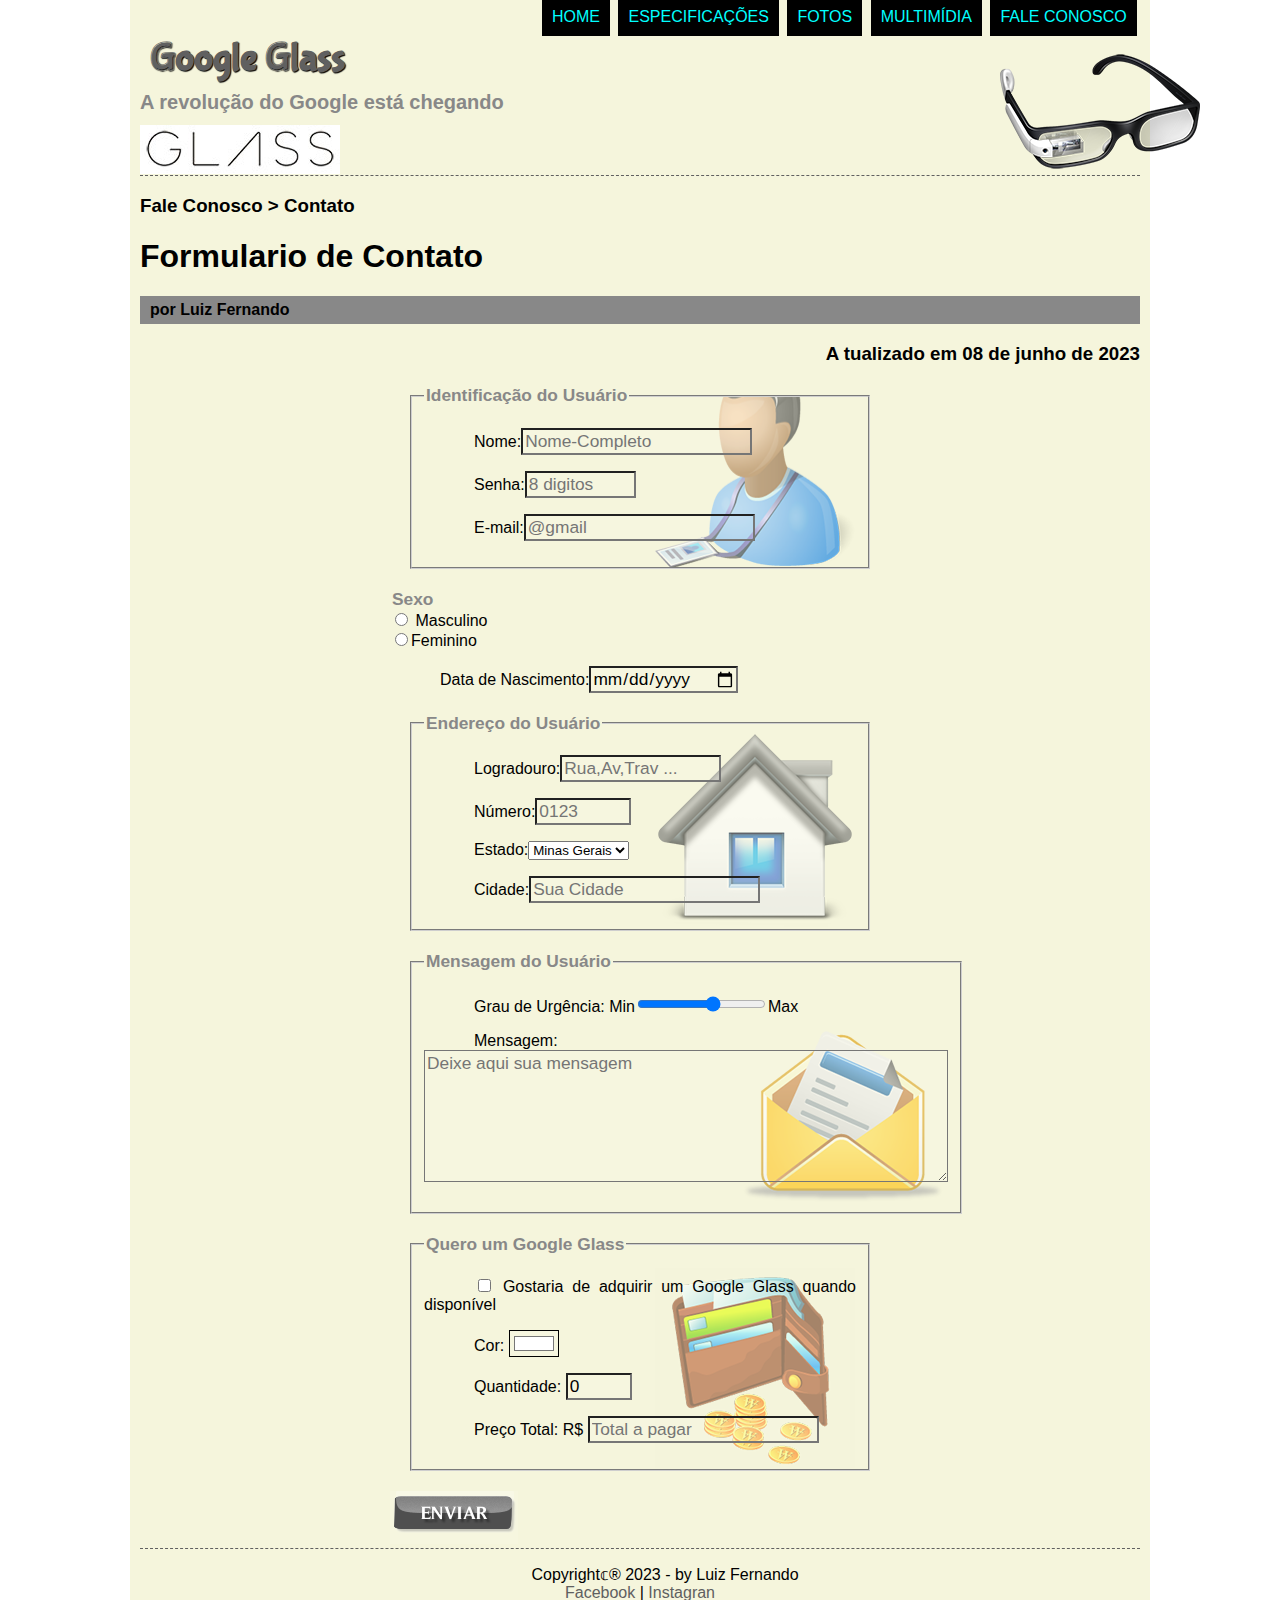
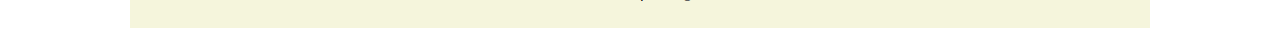
<file: projetodownload/projec/fale-conosco.html>
<!DOCTYPE html>
<html lang="pt-br">
<head>
    <meta charset="UTF-8"/>
    <title>Tudo Sobre Google Glass</title>
    <link rel="stylesheet" href="_css/estilo.css"/>
    <link rel="stylesheet" href="_css/form.css"/>

<script language=javascript src="_javascript/funcoes.js">
</script>
    <script>
        function Calc_Total() {
            var qtd = parseInt(document.getElementById('cQtd').value);
            tot = qtd * 1500;
            document.getElementById('cTot').value = tot;
        }
    </script>
</head>
<body style="background-color:white;">
<div id="interface">
    <header id="cabecalho"> 
    <hgroup>   
    <h1>Google Glass</h1>
    <h2>A revolução do Google está chegando</h2>
    </hgroup> 
   
    <img id="icone" src="_imagens/glass-oculos-preto-peq.png">
<nav id="menu">    
    <h1>Menu Principal</h1>
    <ul tpe="disc"> 
        <li onmouseover="mudafoto('_imagens/home.png')" onmouseout="mudafoto('_imagens/contato.png')" ><a href="index.html">Home</a></li>
        <li onmouseover="mudafoto('_imagens/especificacoes.png')" onmouseout="mudafoto('_imagens/contato.png')"><a href="specs.html">Especificações</a></li>
        <li onmouseover="mudafoto('_imagens/fotos.png')" onmouseout="mudafoto('_imagens/contato.png')"><a href="fotos.html">Fotos</a></li>
        <li onmouseover="mudafoto('_imagens/multimidia.png')" onmouseout="mudafoto('_imagens/contato.png')"><a href="multimidia.html">Multimídia</a></li>
        <li onmouseover="mudafoto('_imagens/contato.png')" onmouseout="mudafoto('_imagens/contato.png')"><a href="fale-conosco.html">Fale conosco</a></li>
    </ul> 
</nav>   
    </header>

    <section id="corpo-full">
        <article id="noticia-principal">
             <header id="cabecalho-artigo">
                 <hgroup>
                      <h3>Fale Conosco > Contato</h3>
                      <h1>Formulario de Contato</h1>
                      <h2>por Luiz Fernando</h2>
                      <h3 class="direita">A tualizado em 08 de junho de 2023</h3>
                 </hgroup>
    
             </header>

<form method="post" id="fContato" action="mailto:matanzalol@gmail.com" oninput="Calc_Total();">
    
    <fieldset id="usuario"><legend>Identificação do Usuário</legend>
   <p><label for="cNome"> Nome:</label><input type="text" name="tNome" id="cNome" size="20" maxlength="30" placeholder="Nome-Completo"/></p> 
   <p><label for="cSenha">Senha:</label><input type="password" name="tSenha" id="cSenha" size="8" maxlength="8" placeholder="8 digitos"/></p> 
   <p><label for="cMail">E-mail:</label><input type="email" name="tMail" id="cMail" size="20" maxlength="40" placeholder="@gmail"/></p> 
    </fieldset id="sexo"><legend>Sexo</legend> 
       <input type="radio" name="tSexo" id="cMasc"/> <label for="cMasc">Masculino</label><br/> 
       <input type="radio" name="tSexo" id="cFem"/><label for="cFem">Feminino</label> 
    </fieldset>
    <p><label for="cDate">Data de Nascimento:</label><input type="date" name="tDate" id="cDate"/></p>
    </fieldset>

    <fieldset id="endereco"><legend>Endereço do Usuário</legend>
    <p><label for="cRua">Logradouro:</label><input type="text" name="tRua" id="cRua" size="13" maxlength="80" placeholder="Rua,Av,Trav ..."/></p>
    <p><label for="cNum">Número:</label><input type="number" name="tNum" id="cNum" min="0" max="99999" placeholder="0123"/></p>
    <p><label for="cEst"> Estado:<select name="cEst" id="cEst">
        <option value="MG">Minas Gerais</option>
        <option value="SP">Sao Paulo</option>
    </select></label></p>
    <p><label for="cCid">Cidade:</label><input type="text" name="tCid" id="cCid" maxlength="40" size="20" placeholder="Sua Cidade" list="cidades"/> </p>
    <datalist id="cidades"> 
         <option value="Minas Gerais"></option>
         <option value="Canapolis"></option>
         <option value="Monte Alegre"></option>
    </datalist>
    </fieldset>

    <fieldset id="mensagem"><legend>Mensagem do Usuário</legend>
    <p><label for="cUrg">Grau de Urgência:</label>
    Min<input type="range" name="tUrg" id="cUrg" min="0" max="10" step="2"/>Max</p>
    <p><label for="cMsg">Mensagem:</label>
    <textarea name="tMsg" id="cMsg" cols="50" rows="6" placeholder="Deixe aqui sua mensagem"></textarea></p>
    </fieldset>
    <fieldset id="pedido"><legend>Quero um Google Glass</legend>
    <p><input type="checkbox" name="tPed" id="cPed " /> <label for="cPed"> Gostaria de adquirir um Google Glass quando disponível</label></p>
    <p><label for="cCor"> Cor:</label>
    <input type="color" name="tCor" id="cCor" value="#ffffff"/></p>
    <p><label for="cQtd "> Quantidade:</label>
    <input type="number" name="tQtd" id="cQtd" min="0" max="10" value="0"/></p>
    <p><label for="cTot"> Preço Total: R$</label>
    <input type="text" name="tTot" id="cTot" placeholder="Total a pagar" readonly/></p>
    </fieldset>



<input type="image" name="tEnviar" src="_imagens/botao-enviar.png"/>
</form>

<footer id="rodape">
    <p>Copyright&copf;&reg; 2023 - by Luiz Fernando <br/>
    <a href="http//facebook.com/LuizFernando" target="_blank">Facebook </a>| 
    <a href="http//intagran.com/LuizFernando" target="_blank"> Instagran</a></p>
    </footer>
    </div>
    </body>
    </html>
</file>
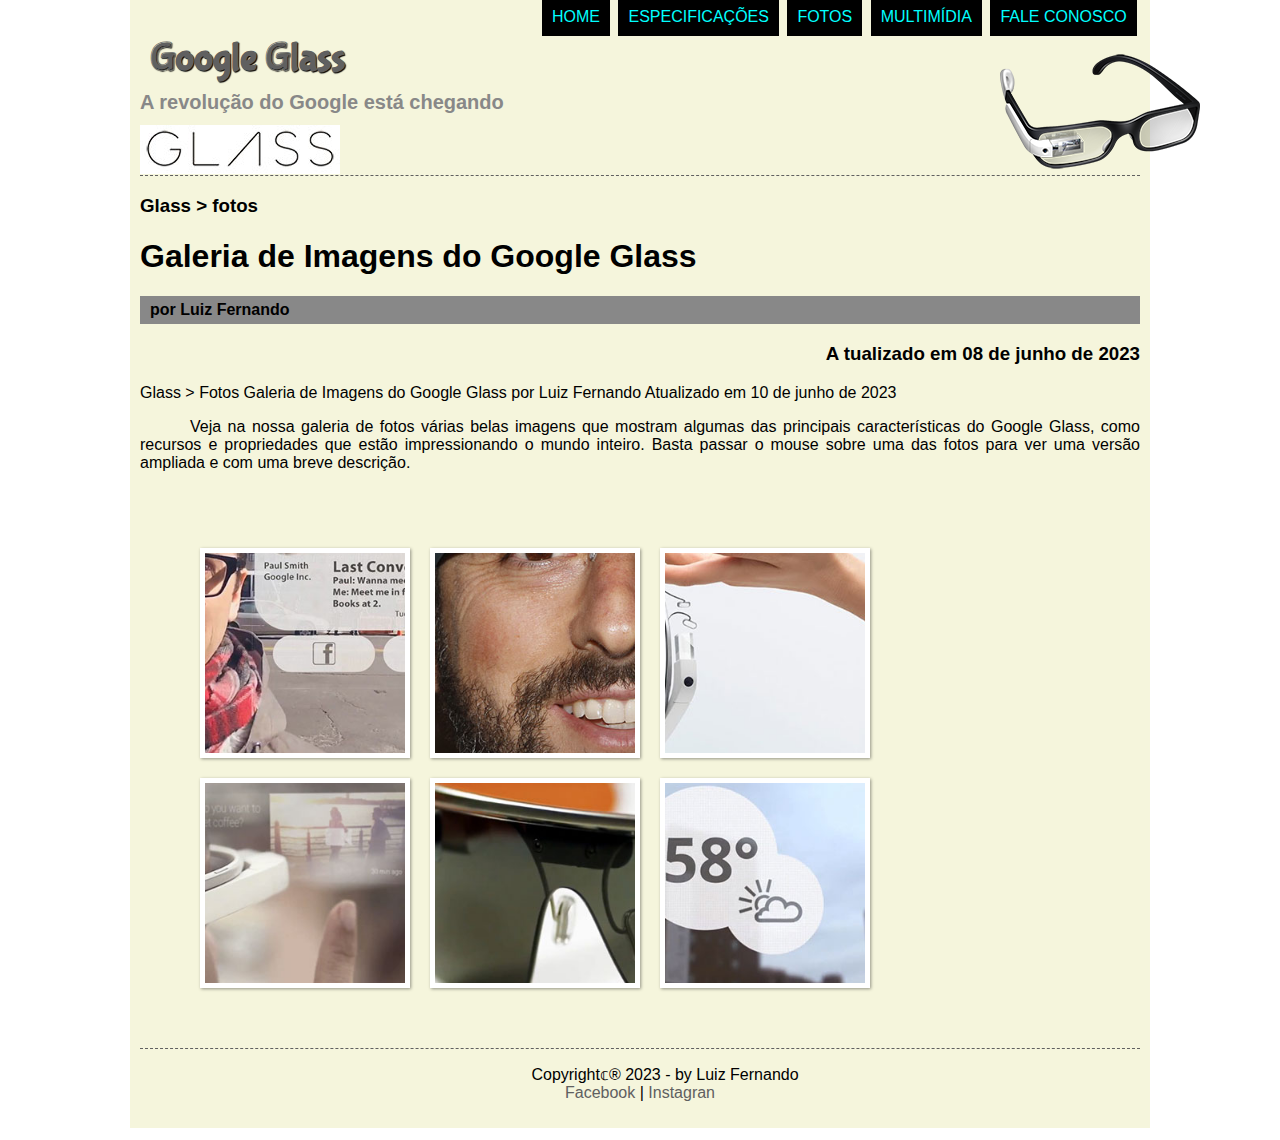
<file: projetodownload/projec/fotos.html>
<!DOCTYPE html>
<html lang="pt-br">
<head>
    <meta charset="UTF-8"/>
    <title>Tudo Sobre Google Glass</title>
    <link rel="stylesheet" href="_css/estilo.css"/>
    <link rel="stylesheet" href="_css/fotos.css "/>
</head>
<script language=javascript src="_javascript/funcoes.js">
</script>
<body style="background-color:white;">
<div id="interface">
    <header id="cabecalho"> 
    <hgroup>   
    <h1>Google Glass</h1>
    <h2>A revolução do Google está chegando</h2>
    </hgroup> 
   
    <img id="icone" src="_imagens/glass-oculos-preto-peq.png">
<nav id="menu">    
    <h1>Menu Principal</h1>
    <ul tpe="disc"> 
        <li onmouseover="mudafoto('_imagens/home.png')" onmouseout="mudafoto('_imagens/fotos.png')" ><a href="index.html">Home</a></li>
        <li onmouseover="mudafoto('_imagens/especificacoes.png')" onmouseout="mudafoto('_imagens/fotos.png')"><a href="specs.html">Especificações</a></li>
        <li onmouseover="mudafoto('_imagens/fotos.png')" onmouseout="mudafoto('_imagens/fotos.png')"><a href="fotos.html">Fotos</a></li>
        <li onmouseover="mudafoto('_imagens/multimidia.png')" onmouseout="mudafoto('_imagens/fotos.png')"><a href="multimidia.html">Multimídia</a></li>
        <li onmouseover="mudafoto('_imagens/contato.png')" onmouseout="mudafoto('_imagens/fotos.png')"><a href="fale-conosco.html">Fale conosco</a></li>
    </ul> 
</nav>   
    </header>
    <section id="corpo-full">
        <article id="noticia-principal">
             <header id="cabecalho-artigo">
                 <hgroup>
                      <h3>Glass > fotos</h3>
                      <h1>Galeria de Imagens do Google Glass</h1>
                      <h2>por Luiz Fernando</h2>
                      <h3 class="direita">A tualizado em 08 de junho de 2023</h3>
                 </hgroup>
    
             </header>
        

Glass > Fotos
Galeria de Imagens do Google Glass
por Luiz Fernando
Atualizado em 10 de junho de 2023

<p>Veja na nossa galeria de fotos várias belas imagens que mostram algumas das principais características do Google Glass, como recursos e propriedades que estão impressionando o mundo inteiro. Basta passar o mouse sobre uma das fotos para ver uma versão ampliada e com uma breve descrição.</p>

<ul id="album-fotos">
<li id="foto01"><span> Agenda e lembretes</span></li>
<li id="foto02"><span> Sergey Brin usando o Glass</span></li>
<li id="foto03"><span> Leve e compacto</span></li>
<li id="foto04"><span> Sensação de uma tela de 50"</span></li>
<li id="foto05"><span> Vários tipos de lente</span></li>
<li id="foto06"><span> Informações importantes</span></li>
</ul>
     </article>
</section>
<footer id="rodape">
    <p>Copyright&copf;&reg; 2023 - by Luiz Fernando <br/>
    <a href="http//facebook.com/LuizFernando" target="_blank">Facebook </a>| 
    <a href="http//intagran.com/LuizFernando" target="_blank"> Instagran</a></p>
    </footer>
    </div>
    </body>
    </html>
</file>
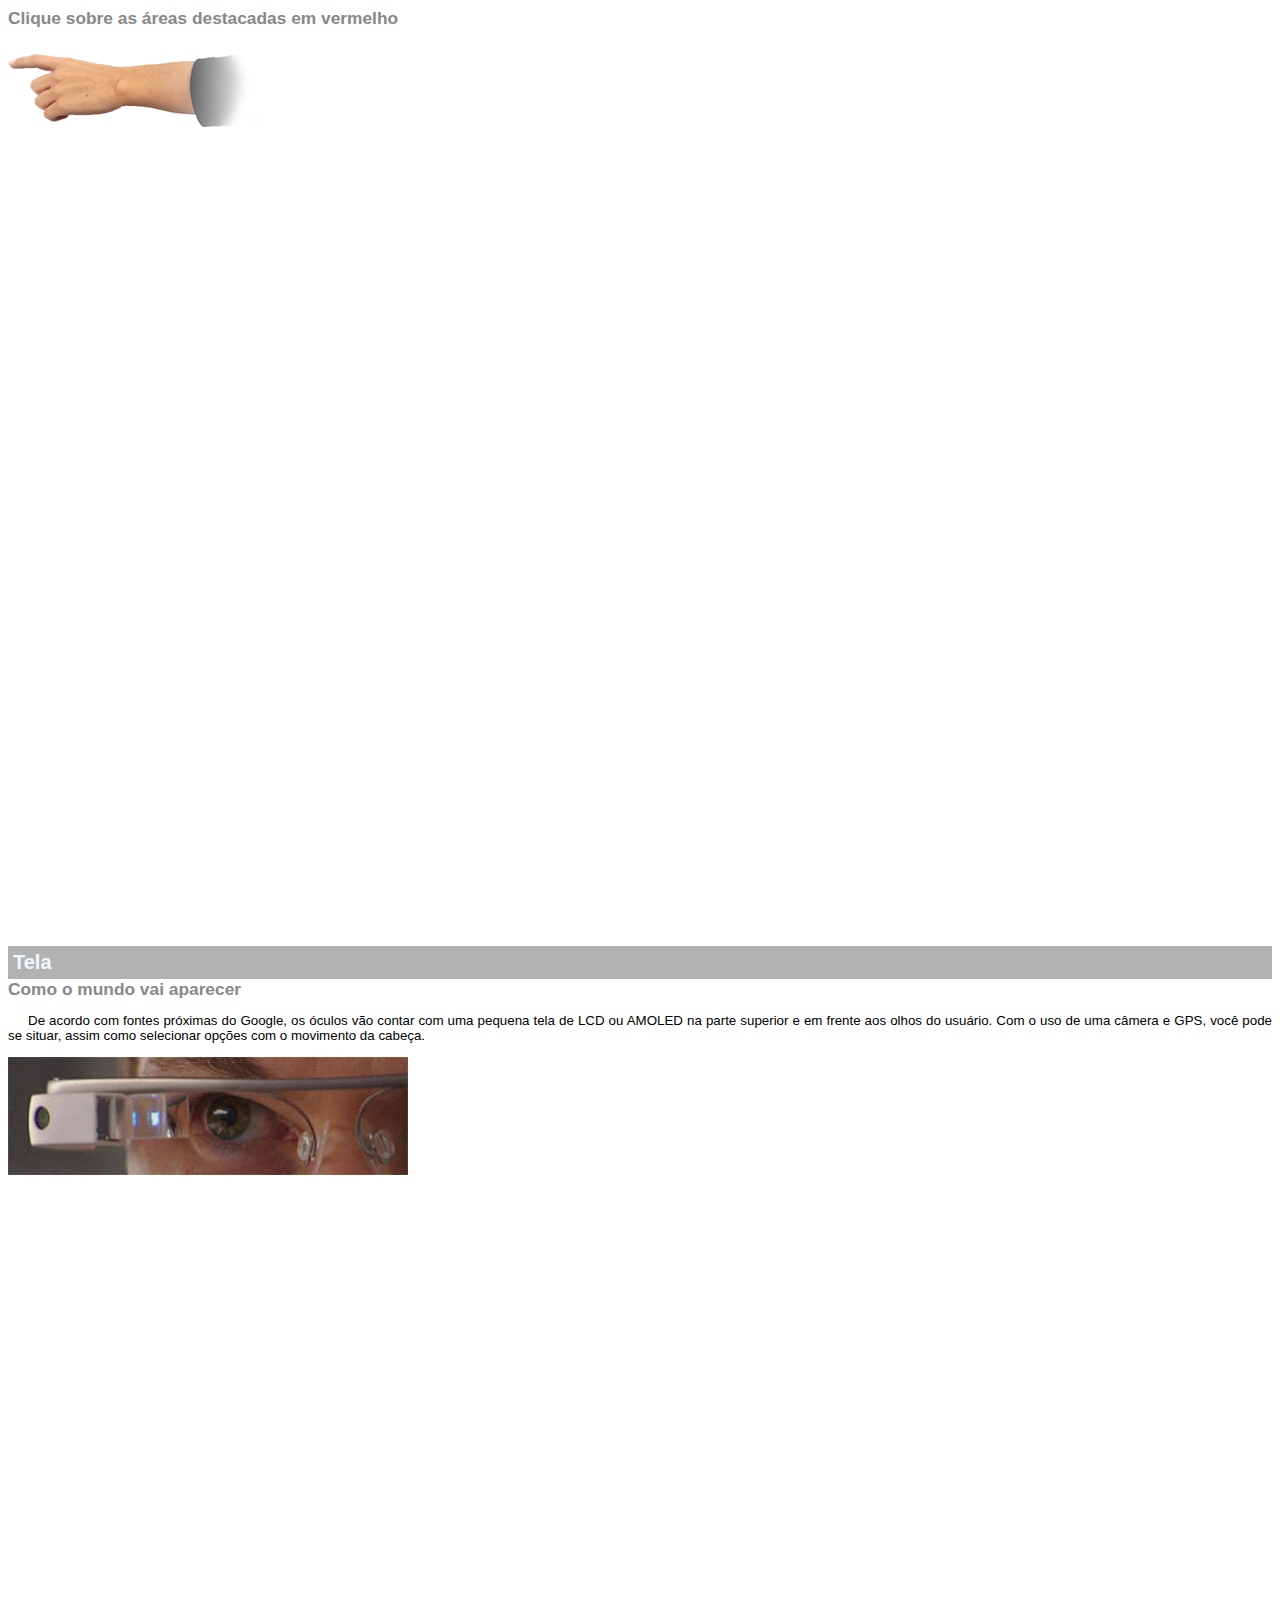
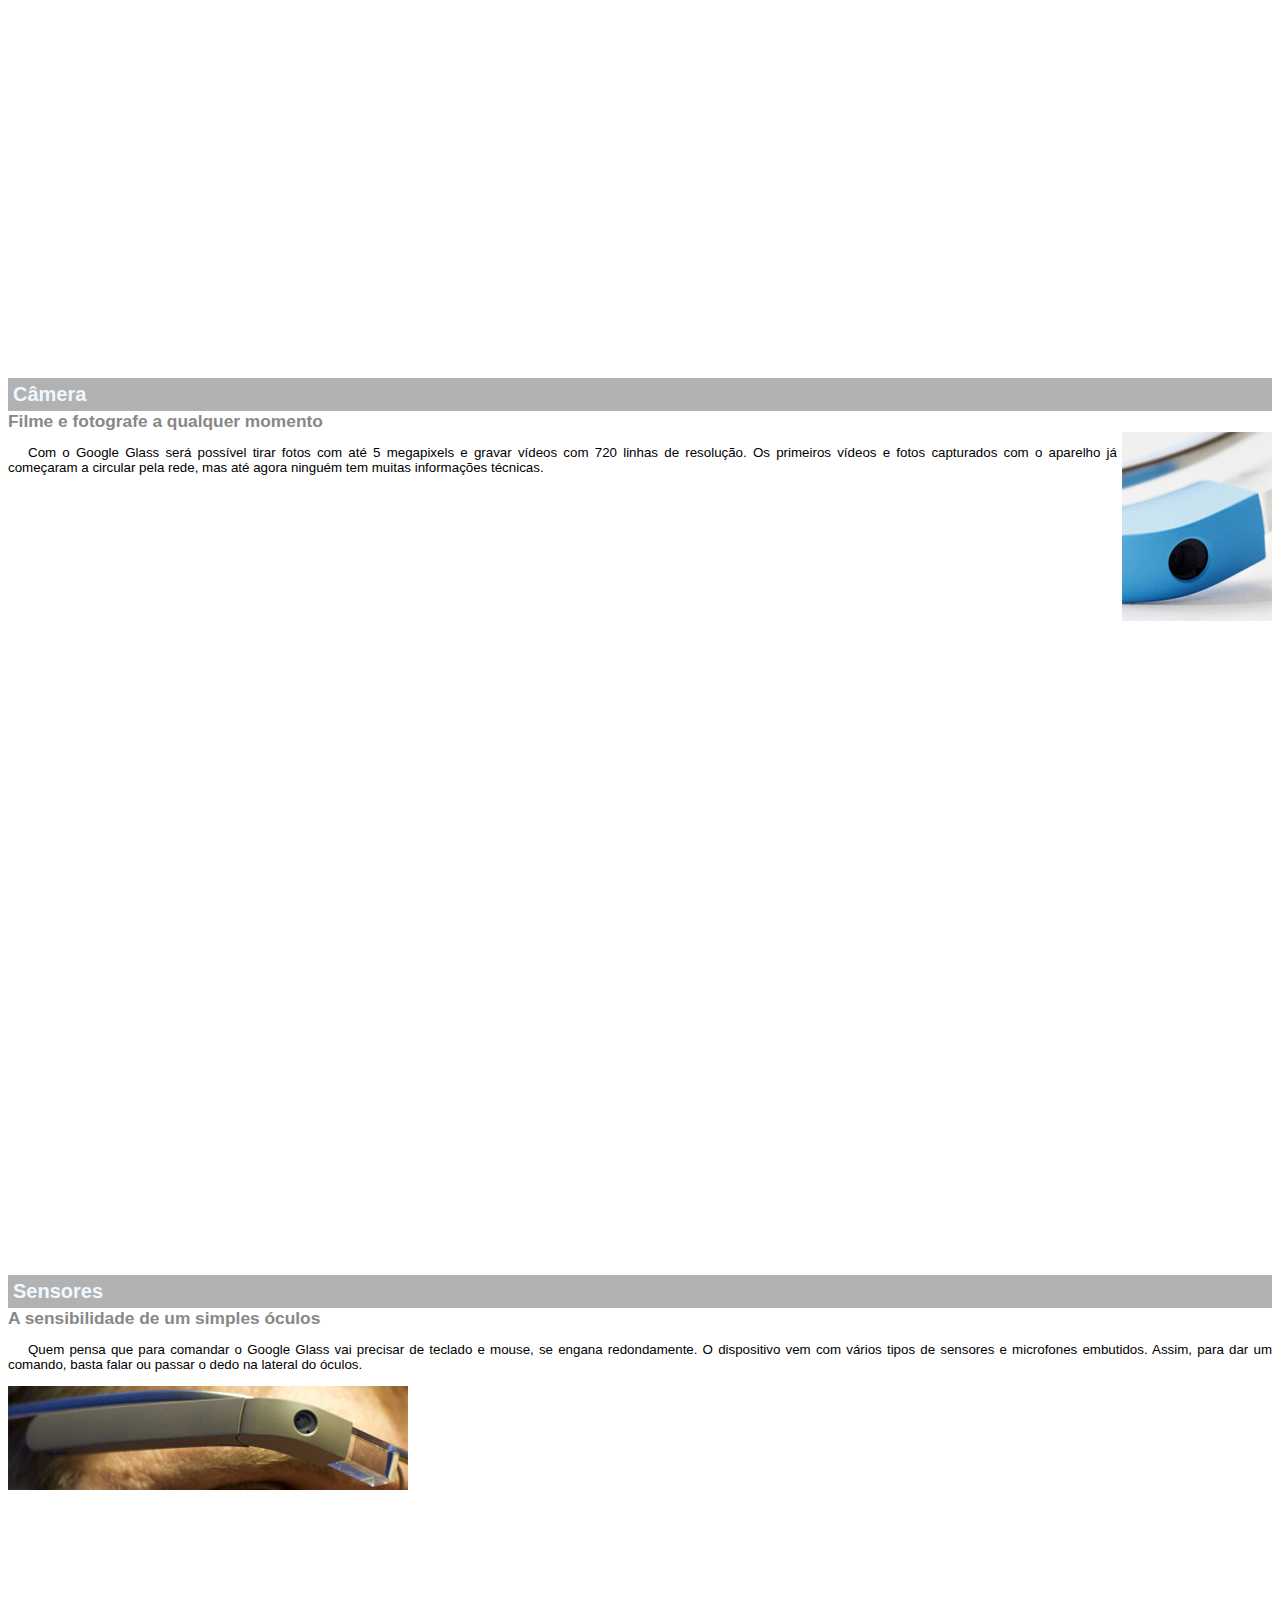
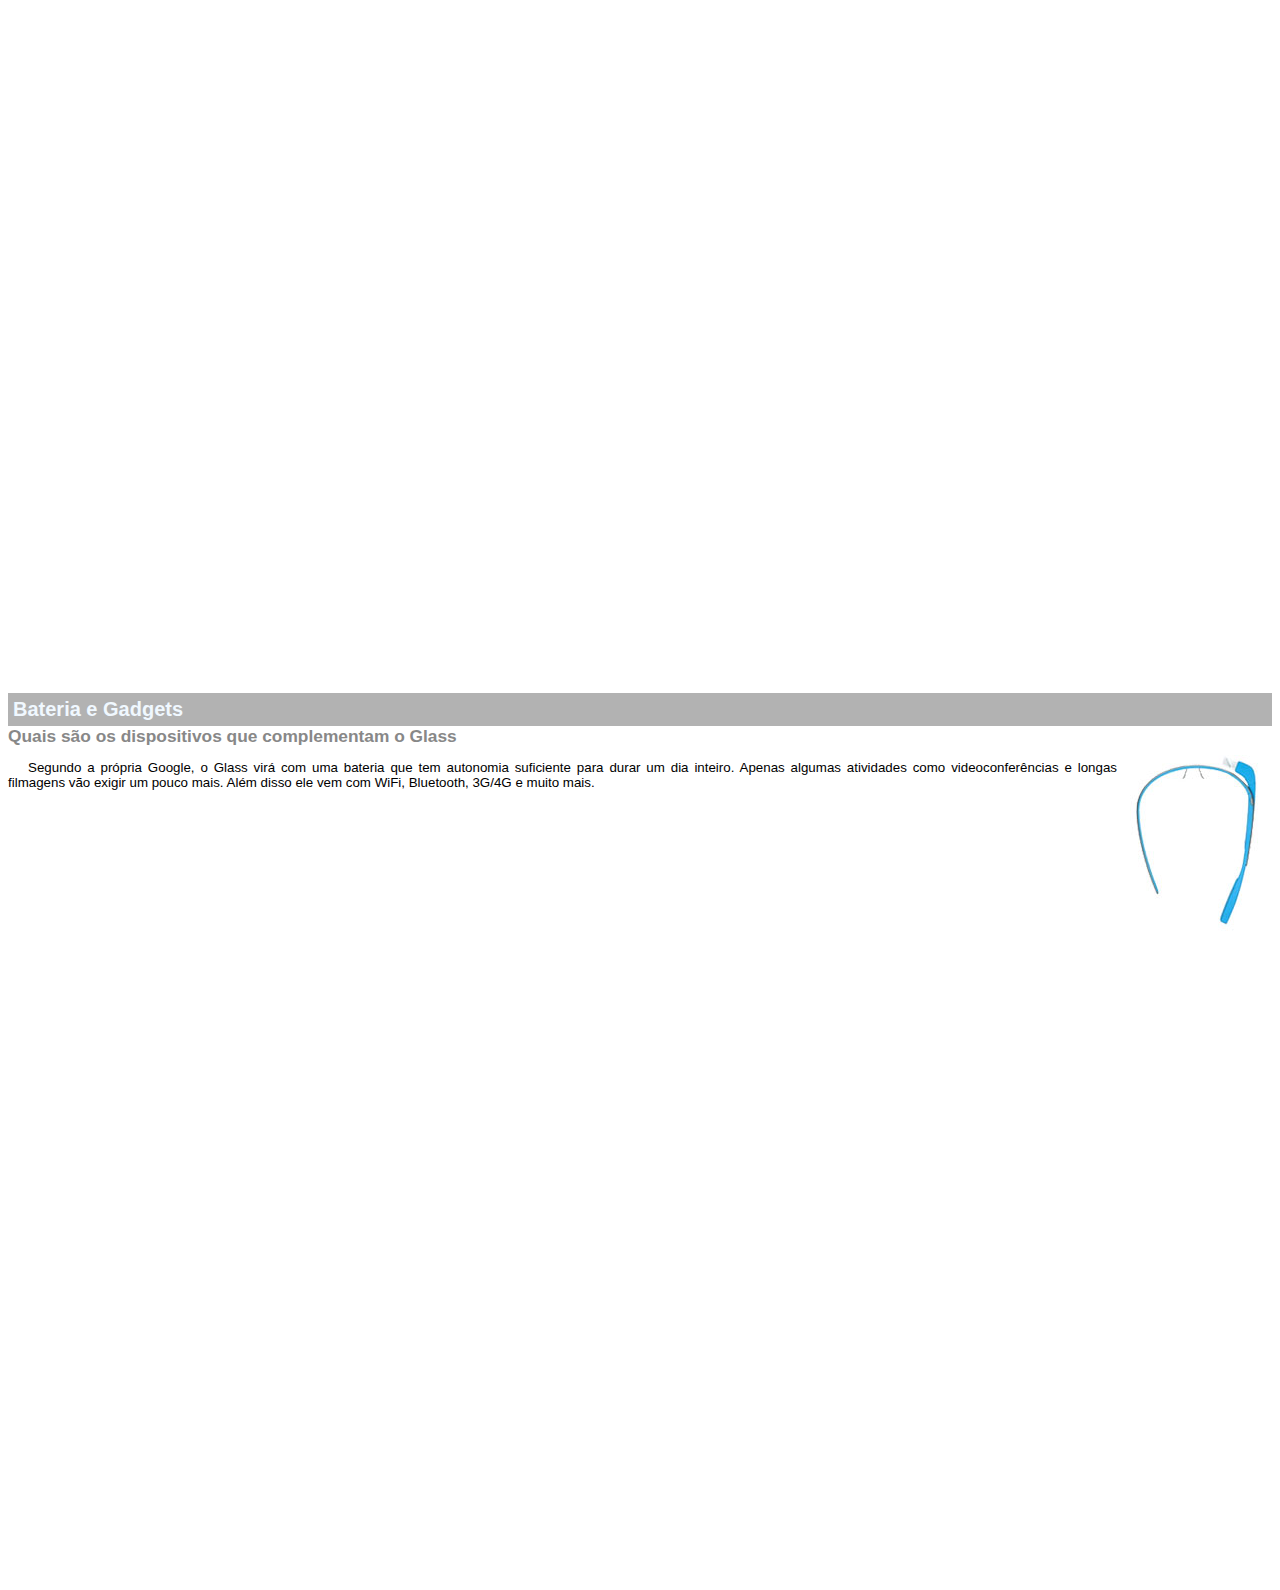
<file: projetodownload/projec/google-glass.html>
<!DOCTYPE html>
<html>
<head>
    <meta charset="UTF-8"/>
    <title>Informações sobre Google Glass</title>
    <style>
        body {
           font-family: arial;
           font-size: 10pt;
        }
        p {
            text-align: justify;
            text-indent: 20px;
        }
        article h1 {
            font-size: 15pt;
            color: aliceblue;
            background-color: rgba(0,0,0,.3);
            padding: 5px;
            margin: 0px;
        }
        article h2 {
            font-size: 13pt;
            color: #888888;
            margin: 0px;
        }
        article {
            margin-bottom: 800px;
        }
        img.img-dir {
             display: block;
             float: right;
             margin-left: 5px;
        }
    </style>
</head>
<body>
<article id="topo">
    <header> 
    <h2>Clique sobre as áreas destacadas em vermelho</h2>
    </header>
    <img src="_imagens/mao.png" alt="Mão apontando para a esquerda"/>
</article>

<article id="tela">
    <header>
     <h1>Tela</h1>
     <h2>Como o mundo vai aparecer</h2>
    </header>
    <p>De acordo com fontes próximas do Google, os óculos vão contar com uma pequena tela de LCD ou AMOLED na parte superior e em frente aos olhos do usuário. Com o uso de uma câmera e GPS, você pode se situar, assim como selecionar opções com o movimento da cabeça.</p>
    <img src="_imagens/det-tela.jpg"alt="Tela do GoogleGlass"/>
</article>

<article id="camera">
    <header>
    <h1>Câmera</h1>
    <h2>Filme e fotografe a qualquer momento</h2>
    </header>
    <img src="_imagens/det-camera.jpg" class="img-dir" alt="Camera do Google Glass"/>
    <p>Com o Google Glass será possível tirar fotos com até 5 megapixels e gravar vídeos com 720 linhas de resolução. Os primeiros vídeos e fotos capturados com o aparelho já começaram a circular pela rede, mas até agora ninguém tem muitas informações técnicas.</p>
</article>

<article id="gadgets">
    <header>
    <h1>Sensores</h1>
    <h2>A sensibilidade de um simples óculos</h2>
    </header>
    <p>Quem pensa que para comandar o Google Glass vai precisar de teclado e mouse, se engana redondamente. O dispositivo vem com vários tipos de sensores e microfones embutidos. Assim, para dar um comando, basta falar ou passar o dedo na lateral do óculos.</p>
    <img src="_imagens/det-touch.jpg"alt="Sensores do Google Glass"/>
</article>

<article id="bateria">
    <header>
    <h1>Bateria e Gadgets</h1>
    <h2>Quais são os dispositivos que complementam o Glass</h2>
    </header>
    <img src="_imagens/det-bateria.jpg" class= "img-dir" alt="Bateria e Gadgets do Google Glass"/>
    <p>Segundo a própria Google, o Glass virá com uma bateria que tem autonomia suficiente para durar um dia inteiro. Apenas algumas atividades como videoconferências e longas filmagens vão exigir um pouco mais. Além disso ele vem com WiFi, Bluetooth, 3G/4G e muito mais.<p>
<article>
</body>
</html>
</file>
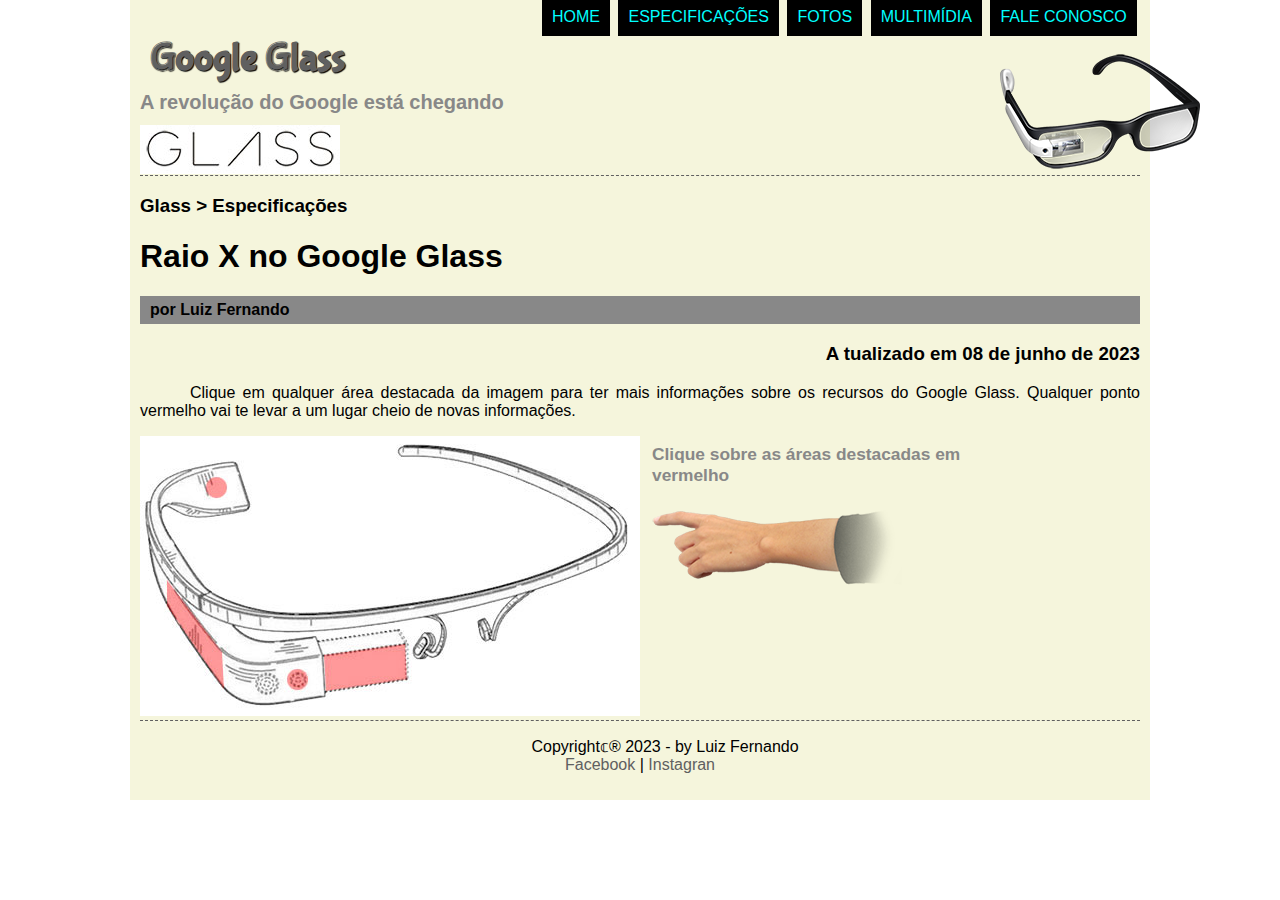
<file: projetodownload/projec/specs.html>
<!DOCTYPE html>
<html lang="pt-br">
<head>
    <meta charset="UTF-8"/>
    <title>Tudo Sobre Google Glass</title>
    <link rel="stylesheet" href="_css/estilo.css"/>
    <link rel="stylesheet" href="_css/specs.css "/>
</head>
<script language=javascript src="_javascript/funcoes.js">
</script>
<body style="background-color:white;">
<div id="interface">
  <header id="cabecalho"> 
      <hgroup>   
      <h1>Google Glass</h1>
      <h2>A revolução do Google está chegando</h2>
      </hgroup> 
   
      <img id="icone" src="_imagens/glass-oculos-preto-peq.png">
      <nav id="menu">    
         <h1>Menu Principal</h1>
          <ul tpe="disc"> 
              <li onmouseover="mudafoto('_imagens/home.png')" onmouseout="mudafoto('_imagens/especificacoes.png')" ><a href="index.html">Home</a></li>
              <li onmouseover="mudafoto('_imagens/especificacoes.png')" onmouseout="mudafoto('_imagens/especificacoes.png')"><a href="specs.html">Especificações</a></li>
              <li onmouseover="mudafoto('_imagens/fotos.png')" onmouseout="mudafoto('_imagens/especificacoes.png')"><a href="fotos.html">Fotos</a></li>
              <li onmouseover="mudafoto('_imagens/multimidia.png')" onmouseout="mudafoto('_imagens/especificacoes.png')"><a href="multimidia.html">Multimídia</a></li>
              <li onmouseover="mudafoto('_imagens/contato.png')" onmouseout="mudafoto('_imagens/especificacoes.png')"><a href="fale-conosco.html">Fale conosco</a></li>
          </ul> 
      </nav>   
   </header>
<section id="corpo-full">
    <article id="noticia-principal">
         <header id="cabecalho-artigo">
             <hgroup>
                  <h3>Glass > Especificações</h3>
                  <h1>Raio X no Google Glass</h1>
                  <h2>por Luiz Fernando</h2>
                  <h3 class="direita">A tualizado em 08 de junho de 2023</h3>
             </hgroup>

         </header>
    

        <p>Clique em qualquer área destacada da imagem para ter mais informações sobre os recursos do Google Glass. Qualquer ponto vermelho vai te levar a um lugar cheio de novas informações.</p>

       <section id="conteudo">
           <img src="_imagens/glass-esquema-marcado.jpg" usemap="#meumapa"/>
           <map name="meumapa">
                <area shape="rect" coords="179,202,270,260" href="google-glass.html#tela" target="janela"/>
                <area shape="circle" coords="158,243,12" href="google-glass.html#camera" target="janela"/>
                <area shape="circle" coords="73,52,12" href="google-glass.html#bateria" target="janela"/>
                <area shape="poly" coords="28,143,83,216,84,249,27,169" href="google-glass.html#Sensores" target="janela"/>
           </map>
           <iframe src="google-glass.html" name="janela" id="frame-spec"></iframe>
       </section>

    </article>
</section>

    <footer id="rodape">
         <p>Copyright&copf;&reg; 2023 - by Luiz Fernando <br/>
         <a href="http//facebook.com/LuizFernando" target="_blank">Facebook </a>| 
         <a href="http//intagran.com/LuizFernando" target="_blank"> Instagran</a></p>
    </footer>
    </div>
    </body>
</html>
</file>
<file: projetodownload/projec/_css/estilo.css>
@charset "UTF-8";

@font-face {
     font-family:'fontelogo';
     src:url("../_fonts/bubblegum-sans-regular.otf") 
  } 
 body {
       font-family: Arial, Helvetica, sans-serif;
       background-color: darkgray;
       color:rgba(0, 0, 0, 1 );
  }
    div#interface{
      width: 1000px;
      background-color:beige;
      margin: -20px auto 0px auto;
      box-shadow: 0px 0px 10px black rgba(0, 0, 0, 1);
      padding: 10px ;
  }
    p {
       text-align: justify; 
       text-indent: 50px; 
    }
    a {
      color:#606060;
      text-decoration: none;
    }
    a:hover {
      text-decoration: underline;
    }
    header#cabecalho img#icone {
      position: absolute;
      left: 1000px;
      top: 50px;
    }
    header#cabecalho{
      border-bottom: 1px #606060 dashed;
      height: 150px;
      background: url(../_imagens/glass-logo-peq.jpg)no-repeat 0px 100px;
    }
    header#cabecalho h1 {
      font-family: 'fontelogo',  sans-serif;
      font-size: 30pt;
      color: #606060;
      text-shadow: 1px 1px 1px rgba(0, 0, 0, 1 );
      padding: 10px;
      margin-bottom: 0px;
    }
    .direita {
      text-align: right;
    }
    header#cabecalho h2 {
      font-family: 'Titillium Web', sans-serif;
      color: #888888;
      font-size: 15pt;
      padding: 0px;
      margin-top: 0px;
    }

/* Formatação de imagens com legenda */ 
figure.foto-legenda {
  position:relative;
  border: 8px solid white;
  box-shadow: 1px 1px 4px black;
}   
figure.foto-legenda img {
  width: 100%;
  height: 100%;
}
figure.foto-legenda figcaption {
  opacity: 0;
  position:absolute;
  top:0px;
  background-color: rgba(0, 0, 0, 0.4 );
  color:white;
  width: 100%;
  height: 100%;
  padding: 10px;
  box-sizing: border-box;
  transition: opacity 1s;
}
figure.foto-legenda:hover figcaption {
  opacity: 1;
}
/*Formatação do menu*/
nav#menu {
  display: block;
}
nav#menu ul {
   list-style: none;
   text-transform: uppercase;
   position: absolute;
   top:-20px;
   left:500px;
}
nav#menu li {
   display:inline-block;
   background-color: black;
   padding: 10px;
   margin: 2px;
   transition: background-color 1s;
}
nav#menu li:hover {
  background-color: blueviolet;
}
nav#menu h1 {
  display: none;
}
nav#menu a {
  color: aqua;
  text-decoration: none;
}
nav#menu a:hover {
  color: #ffffff;
  text-decoration: underline;
}
section#corpo { 
  display: block;
  width: 520px;
  float: left;
  border-right: 1px dashed #606060;
  padding-right: 40px;
}
article#noticia-principal h2 {
  font-size: 12pt;
  color: #000000;
  background-color: #888888; 
  padding: 5px 0px 5px 10px;
  margin: 10px 0px 10px 0px; 

}
article#cabecalho-artigo h1 {
  font-family: 'fontlogo',sans-serif;
  font-size: 20pt;
  color: #606060;
  margin-bottom: 0px;
  margin-top: 0px;
}
article#cabecalho-artigo h2 {
  font-size: 13pt;
  color: #cecece;
}
article#cabecalho-artigo h3 {
  font-size: 12px;
  color: #606060;
}
table#tabelaspec {
  border: 1px solid #606060;
  border-spacing: 0px;
  margin-left: auto;
  margin-right: auto;
}
table#tabelaspec td{
  border: 1px dashed #606060;
  padding: 10px;
  text-align: center;
  vertical-align: top;
}

table#tabelaspec td.ce {
  color: #ffffff;
  background-color: #606060;
  vertical-align: top;
  font-weight: bold;
}  
table#tabelaspec td.cd {
  background-color: #cecece;
}
table#tabelaspec caption {
  color:#606060;
  font-size: 13pt;
  font-weight: bolder;
}

table#tabelaspec caption span {
   display: block;
   float: right;
   color: black;
   font-size: 8pt;
   margin-top: 10px;
}  

aside#lateral {
  display: block;
  width: 400px;
  float: right;
  background-color: #dddddd;
  padding: 10px;
  margin-top: 10px;
  box-shadow: 2px 2px 2px rgba(0, 0, 0, 0.5 );

}
aside#lateral h1 {
  font-family: 'fontelogo',sans-serif;
  font-size: 20pt;
  color: #606060;
  margin-top: 0px;
}
aside#lateral h2 {
  background-color: #606060;
  font-size: 13pt;
  color: #ffffff;
  padding: 10px;
}

footer#rodape {
  clear: both;
  border-top: 1px dashed #606060;
}
footer#rodape p {
  text-align: center;
}
</file>
<file: projetodownload/projec/_css/form.css>
@charset "UTF-8";

form {
    width: 500px;
    margin: auto;
}
input, textarea {
    font-family: sans-serif;
    font-weight: normal;
    font-size: 13pt;
    background-color: rgba(255,255,255,.10);
    
}
input:hover textarea:hover {
    background-color: #dddddd;
}
legend {
    color: #888888;
    font-weight: bold;
    font-size: 13pt; 
    font-family: sans-serif;
}
fieldset {
    border-color: #cecece;
    margin: 20px;
}
fieldset#sexo {
    width: 200px;
}
fieldset#usuario {
    background: url("../_imagens/icone-contato.png") no-repeat 95% 95%;
}
fieldset#endereco {
    background: url("../_imagens/icone-endereco.png") no-repeat 95% 95%;
}
fieldset#mensagem {
    background: url("../_imagens/icone-mensagem.png") no-repeat 95% 95%;
}
fieldset#pedido {
    background: url("../_imagens/icone-pagamento.png") no-repeat 95% 95%;
}
</file>
<file: projetodownload/projec/_css/fotos.css>
@charset "UTF-8";

ul#album-fotos {
 width: 700; 
 margin: 0 auto;
 padding: 50px;
 overflow: hidden; 
 list-style: none; 
}
ul#album-fotos li {
    float: left;
    width: 200px;
    height: 200px;
    margin: 10px;
    border: 5px solid #ffffff;
    background-color: #ffffff;
    box-shadow: 1px 1px 3px rgba(0, 0, 0,.4);
    -webkit-transition: all .5s ease-in-out;
}
ul#album-fotos li span {
    opacity: 0;
    color: #ffffff;
    text-shadow: 1px 1px 1px #000000; 
    background-color: rgba(0, 0, 0,.3);
    font-size: 9pt;
    line-height: 370px;
    padding: 5px;
}
ul#album-fotos li:hover  {
    -webkit-transform: scale(1.5);
}
ul#album-fotos li:hover span {
    opacity: 1;
}

ul#album-fotos li#foto01 {
    background: url('../_imagens/galeria-01.jpg') no-repeat;
    background-position: 50% 50% ;
    background-size: 400px 400px ;
    background-color: #ffffff;
}
ul#album-fotos li#foto01:hover {
    background-position: 0px 0px;
    background-size: 200px 200px;
}
ul#album-fotos li#foto02 {
    background: url('../_imagens/galeria-02.jpg') no-repeat;
    background-position: 50% 50% ;
    background-size: 400px 400px ;
    background-color: #ffffff;
}
ul#album-fotos li#foto02:hover {
    background-position: 0px 0px;
    background-size: 200px 200px;
}
ul#album-fotos li#foto03 {
    background: url('../_imagens/galeria-03.jpg') no-repeat;
    background-position: 50% 50% ;
    background-size: 400px 400px ;
    background-color: #ffffff;
}
ul#album-fotos li#foto03:hover {
    background-position: 0px 0px;
    background-size: 200px 200px;
}
ul#album-fotos li#foto04 {
    background: url('../_imagens/galeria-04.jpg') no-repeat;
    background-position: 50% 50% ;
    background-size: 400px 400px ;
    background-color: #ffffff;
}
ul#album-fotos li#foto04:hover {
    background-position: 0px 0px;
    background-size: 200px 200px;
}
ul#album-fotos li#foto05 {
    background: url('../_imagens/galeria-05.jpg') no-repeat;
    background-position: 50% 50% ;
    background-size: 400px 400px ;
    background-color: #ffffff;
}
ul#album-fotos li#foto05:hover {
    background-position: 0px 0px;
    background-size: 200px 200px;
}
ul#album-fotos li#foto06 {
    background: url('../_imagens/galeria-06.jpg') no-repeat;
    background-position: 50% 50% ;
    background-size: 400px 400px ;
    background-color: #ffffff;
}
ul#album-fotos li#foto06:hover {
    background-position: 0px 0px;
    background-size: 200px 200px;
}
</file>
<file: projetodownload/projec/_css/specs.css>
@charset "UTF-8";

section#conteudo {
    width: 1000px ;
    margin: auto;
}
iframe#frame-spec { 
    width: 400px;
    height: 280px;
    border: none;
    overflow: hidden;
}
iframe#framespec::-webkit-scrollbar {
    display: none;
}
</file>
